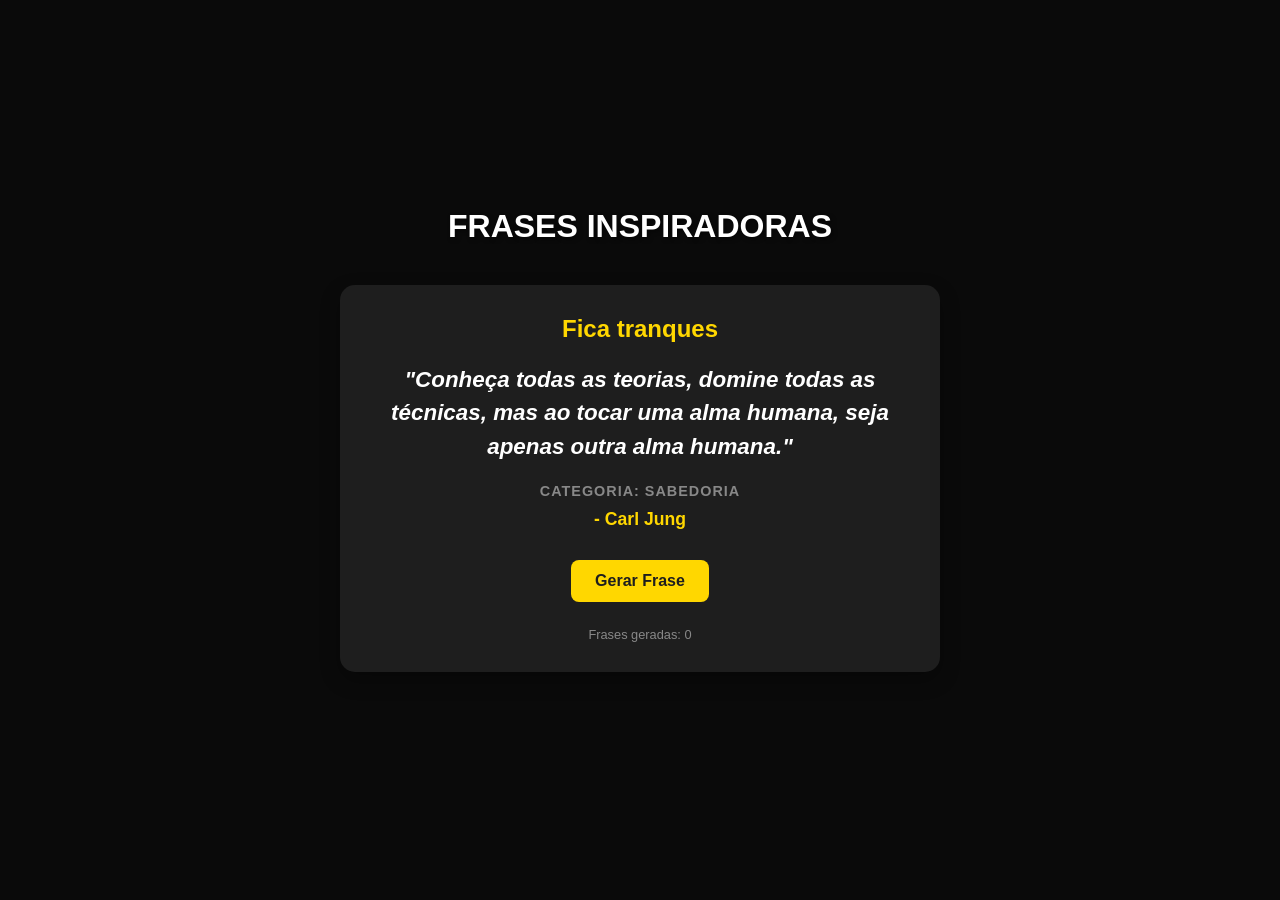
<file: tarefa do deep seek/index.html>
<!DOCTYPE html>
<html lang="pt-br">
<head>
    <meta charset="UTF-8">
    <meta name="viewport" content="width=device-width, initial-scale=1.0">
    <link rel="stylesheet" href="index.css">
    <title>FRASES INSPIRADORAS</title>
</head>
<body>
    <h1>FRASES INSPIRADORAS</h1>
    <h3 id="vitoria"></h3>
    <div class="card">
    <h2>Fica tranques</h2>
    <h3 id="texto"></h3>
    <h3 id="categoria"></h3>
    <h3 id="autor"></h3>
    <button id="meuBotao">Gerar Frase</button>
    <p id="contador"></p>
    </div>
     <script src="index.js"></script>
</body>
</html>
</file>
<file: tarefa do deep seek/index.css>
* {
    margin: 0;
    padding: 0;
    box-sizing: border-box;
}

/* Estilo do body */
body {
    background-color: #0a0a0a;
    color: #ffffff;
    font-family: Arial, Helvetica, sans-serif;
    min-height: 100vh;
    display: flex;
    flex-direction: column;
    align-items: center;
    justify-content: center;
}

/* Título principal */
h1 {
    color: #ffffff;
    margin-bottom: 20px;
    font-size: 2rem;
    text-shadow: 2px 2px 4px rgba(0,0,0,0.5);
}

.card {
    background-color: #1e1e1e;
    padding: 30px;
    border-radius: 15px;
    max-width: 600px;
    width: 90%;
    margin: 20px auto;
    box-shadow: 0 8px 20px rgba(0,0,0,0.3);
    text-align: center;
    transition: all 0.3s ease;
}

/* Estilos dos textos dentro do card */
.card h2 {
    color: #ffd700;
    margin-bottom: 20px;
    font-size: 1.5rem;
}

#texto {
    font-size: 1.4rem;
    line-height: 1.5;
    margin: 20px 0;
    color: #ffffff;
    font-style: italic;
}

#autor {
    font-size: 1.1rem;
    color: #ffd700;
    margin: 10px 0;
}

#categoria {
    font-size: 0.9rem;
    color: #888888;
    margin: 10px 0;
    text-transform: uppercase;
    letter-spacing: 1px;
}

/* Botão */
button {
    background-color: #ffd700;
    color: #1e1e1e;
    padding: 12px 24px;
    border: none;
    border-radius: 8px;
    cursor: pointer;
    font-size: 1rem;
    font-weight: bold;
    margin: 20px 0 10px;
    transition: all 0.3s ease;
}

button:hover {
    background-color: #ffed4a;
    transform: scale(1.05);
    box-shadow: 0 4px 12px rgba(255,215,0,0.3);
}

button:active {
    transform: scale(0.95);
}

/* Contador */
#contador {
    font-size: 0.8rem;
    color: #888888;
    margin-top: 15px;
}
</file>
